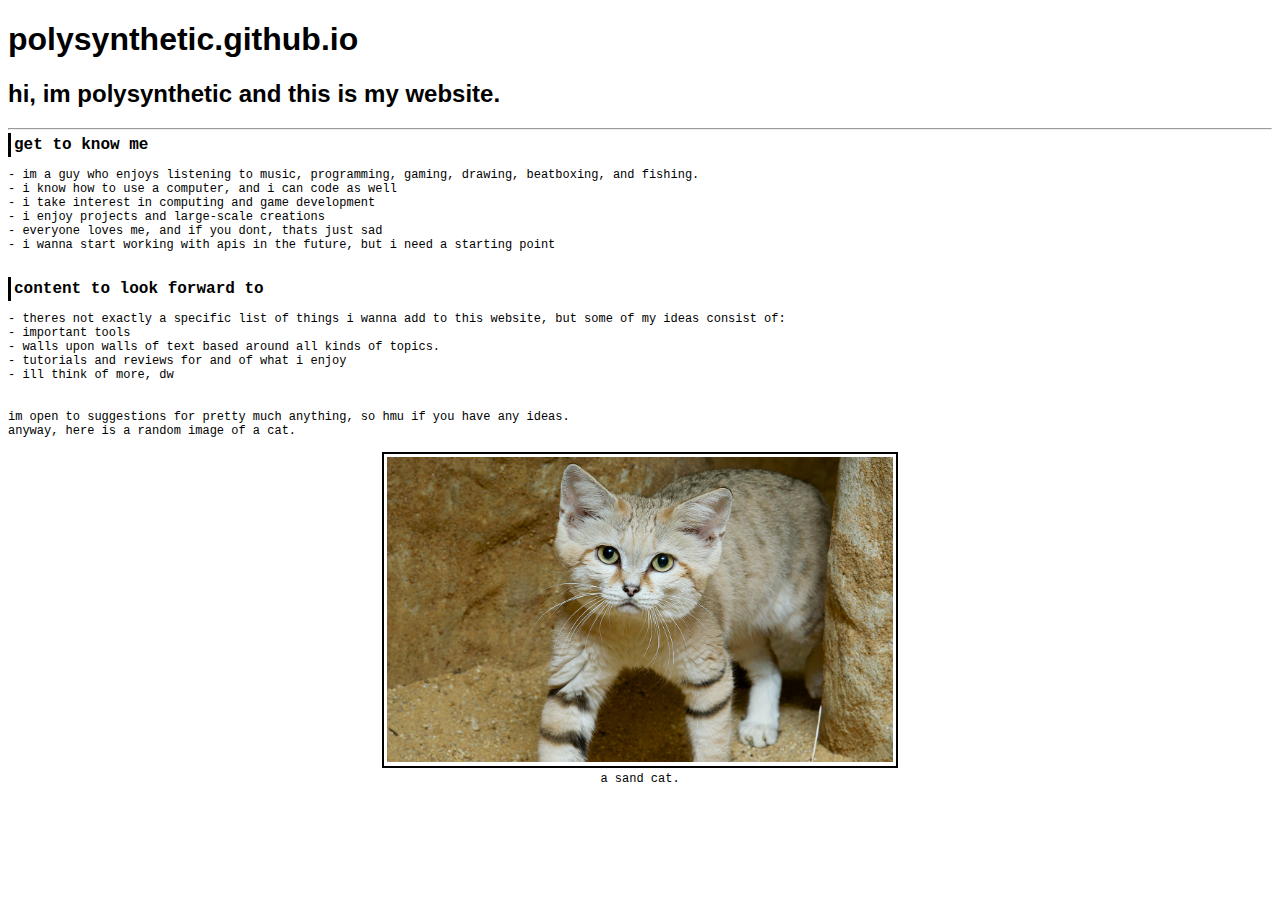
<file: index.html>
<!DOCTYPE html>
<html>
<head>
<title>polysynthetic</title>
<meta charset="utf-8">
<meta name="viewport" content="width=device-width, initial-scale=1">
<link rel="stylesheet" href="swag.css">
</head>
<body> 
 <span id="top"><h1> polysynthetic.github.io </h1>
 <h2>hi, im polysynthetic and this is my website.</h2></span>
 <hr>
 <div class="sector"><b class="heading">get to know me</b><br><br>
- im a guy who enjoys listening to music, programming, gaming, drawing, beatboxing, and fishing.<br>
- i know how to use a computer, and i can code as well<br>
- i take interest in computing and game development<br>
- i enjoy projects and large-scale creations<br>
- everyone loves me, and if you dont, thats just sad<br>
- i wanna start working with apis in the future, but i need a starting point</div><br><br>
 
 <div class="sector"><b class="heading">content to look forward to</b><br><br>
- theres not exactly a specific list of things i wanna add to this website, but some of my ideas consist of:<br>
- important tools<br>
- walls upon walls of text based around all kinds of topics.<br>
- tutorials and reviews for and of what i enjoy<br>
- ill think of more, dw</div><br><br>
  
  
im open to suggestions for pretty much anything, so hmu if you have any ideas.<br>
anyway, here is a random image of a cat.<br><br>
 
 <center><img src="cat-image.jpg" alt="an image of a sand cat" style="width:40%; length:40%"><br> a sand cat.</center>

</body>
</html>
</file>
<file: swag.css>
/* could be useful

sticky {
position: sticky;
top: 0;
} */

@media (prefers-color-scheme: light) {
.sector:hover:nth-child(odd) {
background: #cacacf;
}

.sector:hover:nth-child(even) {
background: #cfcfd8;
}

body {
background-color: #ffffff;
color: #000000;
font-size: 12px;
font-family: Fixedsys, Consolas, Courier New;
cursor: url(https://files.catbox.moe/v6n11y.png), auto;
}

#top {
font-family: Arial, sans-serif;
font-size: 16px;
}

.heading {
font-size: 16px;
border-left-style: solid;
padding: 3px;
}
 
img {
padding: 3.5px;
border: 2px solid black;
}
 
}

/* dingle dongle */ 

@media (prefers-color-scheme: dark) {
.sector:hover:nth-child(odd) {
background: #110606;
}

.sector:hover:nth-child(even) {
background: #160909;
}

body {
background-color: #000000;
color: #ffffff;
font-size: 12px;
font-family: Fixedsys, Consolas, Courier New;
cursor: url(https://files.catbox.moe/sbxvx2.png), auto;
}

#top {
font-family: Arial, sans-serif;
font-size: 16px;
}

.heading {
font-size: 16px;
border-left-style: solid;
padding: 3px;
}
 
img {
padding: 3.5px;
border: 2px solid white;
}
}
</file>
